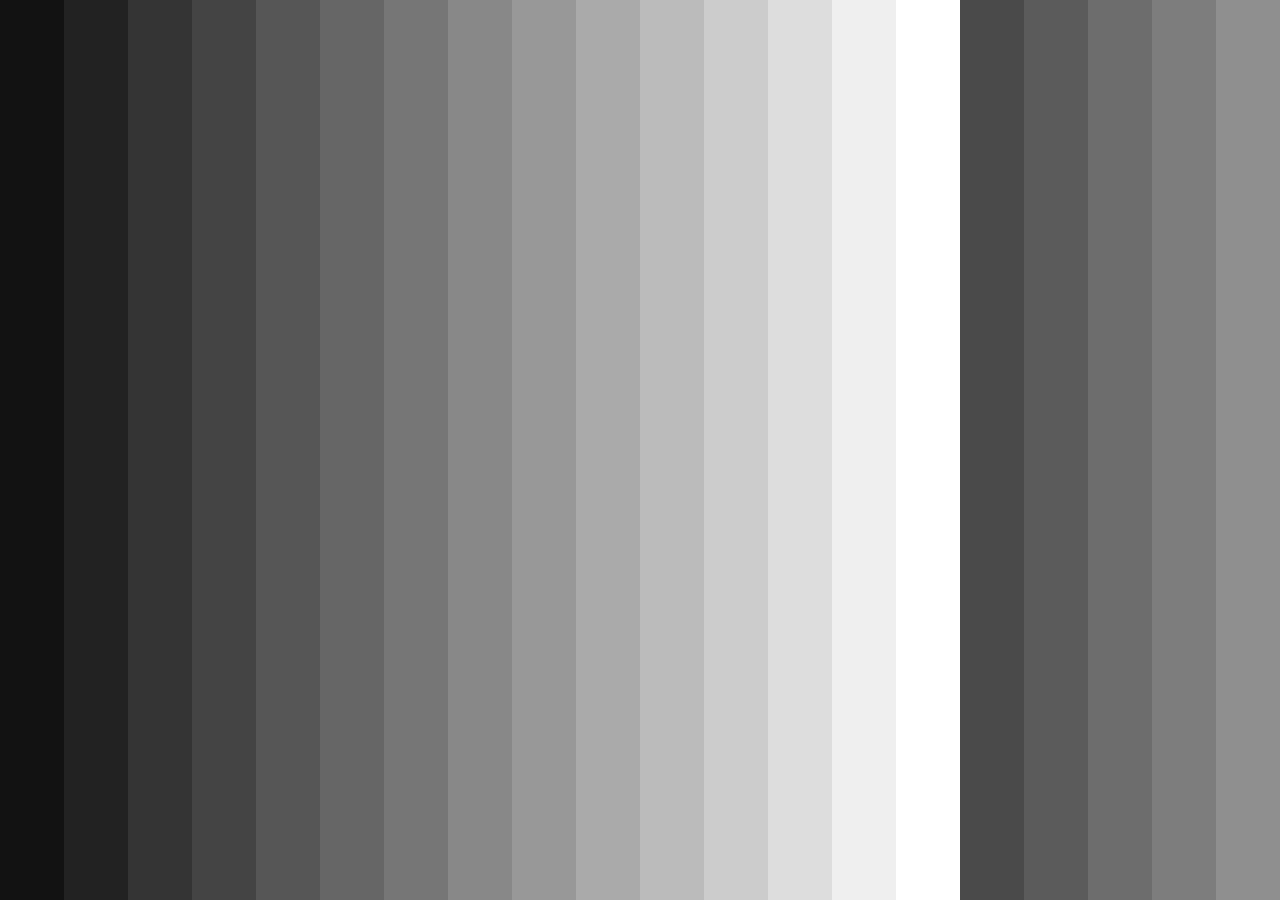
<file: generator.html>
<!DOCTYPE html>
<html>
<head>
	<meta charset="UTF-8">
	<title>Title</title>
	<script src="js/generator_resources.js"></script>
	<link rel="stylesheet" type="text/css" href="assets/generator_styles.css">
</head>

<body>
	<div id="div1" class="small">
	</div>
	<div id="div2" class="small">
	</div>
	<div id="div3" class="small">
	</div>
	<div id="div4" class="small">
	</div>
	<div id="div5" class="small">
	</div>
	<div id="div6" class="small">
	</div>
	<div id="div7" class="small">
	</div>
	<div id="div8" class="small">
	</div>
	<div id="div9" class="small">
	</div>
	<div id="div10" class="small">
	</div>
	<div id="div11" class="small">
	</div>
	<div id="div12" class="small">
	</div>
	<div id="div13" class="small">
	</div>
	<div id="div14" class="small">
	</div>
	<div id="div15" class="small">
	</div>
	<div id="div16" class="small">
	</div>
	<div id="div17" class="small">
	</div>
	<div id="div18" class="small">
	</div>
	<div id="div19" class="small">
	</div>
	<div id="div20" class="small">
	</div>
	<div id="div1" class="small">
	</div>
	<div id="div2" class="small">
	</div>
	<div id="div3" class="small">
	</div>
	<div id="div4" class="small">
	</div>
	<div id="div5" class="small">
	</div>
	<div id="div6" class="small">
	</div>
	<div id="div7" class="small">
	</div>
	<div id="div8" class="small">
	</div>
	<div id="div9" class="small">
	</div>
	<div id="div10" class="small">
	</div>
	<div id="div11" class="small">
	</div>
	<div id="div12" class="small">
	</div>
	<div id="div13" class="small">
	</div>
	<div id="div14" class="small">
	</div>
	<div id="div15" class="small">
	</div>
	<div id="div16" class="small">
	</div>
	<div id="div17" class="small">
	</div>
	<div id="div18" class="small">
	</div>
	<div id="div19" class="small">
	</div>
	<div id="div20" class="small">
	</div>
	<div id="div1" class="small">
	</div>
	<div id="div2" class="small">
	</div>
	<div id="div3" class="small">
	</div>
	<div id="div4" class="small">
	</div>
	<div id="div5" class="small">
	</div>
	<div id="div6" class="small">
	</div>
	<div id="div7" class="small">
	</div>
	<div id="div8" class="small">
	</div>
	<div id="div9" class="small">
	</div>
	<div id="div10" class="small">
	</div>
	<div id="div11" class="small">
	</div>
	<div id="div12" class="small">
	</div>
	<div id="div13" class="small">
	</div>
	<div id="div14" class="small">
	</div>
	<div id="div15" class="small">
	</div>
	<div id="div16" class="small">
	</div>
	<div id="div17" class="small">
	</div>
	<div id="div18" class="small">
	</div>
	<div id="div19" class="small">
	</div>
	<div id="div20" class="small">
	</div>
	<div id="div1" class="small">
	</div>
	<div id="div2" class="small">
	</div>
	<div id="div3" class="small">
	</div>
	<div id="div4" class="small">
	</div>
	<div id="div5" class="small">
	</div>
	<div id="div6" class="small">
	</div>
	<div id="div7" class="small">
	</div>
	<div id="div8" class="small">
	</div>
	<div id="div9" class="small">
	</div>
	<div id="div10" class="small">
	</div>
	<div id="div11" class="small">
	</div>
	<div id="div12" class="small">
	</div>
	<div id="div13" class="small">
	</div>
	<div id="div14" class="small">
	</div>
	<div id="div15" class="small">
	</div>
	<div id="div16" class="small">
	</div>
	<div id="div17" class="small">
	</div>
	<div id="div18" class="small">
	</div>
	<div id="div19" class="small">
	</div>
	<div id="div20" class="small">
	</div>
	<div id="div1" class="small">
	</div>
	<div id="div2" class="small">
	</div>
	<div id="div3" class="small">
	</div>
	<div id="div4" class="small">
	</div>
	<div id="div5" class="small">
	</div>
	<div id="div6" class="small">
	</div>
	<div id="div7" class="small">
	</div>
	<div id="div8" class="small">
	</div>
	<div id="div9" class="small">
	</div>
	<div id="div10" class="small">
	</div>
	<div id="div11" class="small">
	</div>
	<div id="div12" class="small">
	</div>
	<div id="div13" class="small">
	</div>
	<div id="div14" class="small">
	</div>
	<div id="div15" class="small">
	</div>
	<div id="div16" class="small">
	</div>
	<div id="div17" class="small">
	</div>
	<div id="div18" class="small">
	</div>
	<div id="div19" class="small">
	</div>
	<div id="div20" class="small">
	</div>
	<div id="div1" class="small">
	</div>
	<div id="div2" class="small">
	</div>
	<div id="div3" class="small">
	</div>
	<div id="div4" class="small">
	</div>
	<div id="div5" class="small">
	</div>
	<div id="div6" class="small">
	</div>
	<div id="div7" class="small">
	</div>
	<div id="div8" class="small">
	</div>
	<div id="div9" class="small">
	</div>
	<div id="div10" class="small">
	</div>
	<div id="div11" class="small">
	</div>
	<div id="div12" class="small">
	</div>
	<div id="div13" class="small">
	</div>
	<div id="div14" class="small">
	</div>
	<div id="div15" class="small">
	</div>
	<div id="div16" class="small">
	</div>
	<div id="div17" class="small">
	</div>
	<div id="div18" class="small">
	</div>
	<div id="div19" class="small">
	</div>
	<div id="div20" class="small">
	</div>
	<div id="div1" class="small">
	</div>
	<div id="div2" class="small">
	</div>
	<div id="div3" class="small">
	</div>
	<div id="div4" class="small">
	</div>
	<div id="div5" class="small">
	</div>
	<div id="div6" class="small">
	</div>
	<div id="div7" class="small">
	</div>
	<div id="div8" class="small">
	</div>
	<div id="div9" class="small">
	</div>
	<div id="div10" class="small">
	</div>
	<div id="div11" class="small">
	</div>
	<div id="div12" class="small">
	</div>
	<div id="div13" class="small">
	</div>
	<div id="div14" class="small">
	</div>
	<div id="div15" class="small">
	</div>
	<div id="div16" class="small">
	</div>
	<div id="div17" class="small">
	</div>
	<div id="div18" class="small">
	</div>
	<div id="div19" class="small">
	</div>
	<div id="div20" class="small">
	</div>
	<div id="div1" class="small">
	</div>
	<div id="div2" class="small">
	</div>
	<div id="div3" class="small">
	</div>
	<div id="div4" class="small">
	</div>
	<div id="div5" class="small">
	</div>
	<div id="div6" class="small">
	</div>
	<div id="div7" class="small">
	</div>
	<div id="div8" class="small">
	</div>
	<div id="div9" class="small">
	</div>
	<div id="div10" class="small">
	</div>
	<div id="div11" class="small">
	</div>
	<div id="div12" class="small">
	</div>
	<div id="div13" class="small">
	</div>
	<div id="div14" class="small">
	</div>
	<div id="div15" class="small">
	</div>
	<div id="div16" class="small">
	</div>
	<div id="div17" class="small">
	</div>
	<div id="div18" class="small">
	</div>
	<div id="div19" class="small">
	</div>
	<div id="div20" class="small">
	</div>
	<div id="div1" class="small">
	</div>
	<div id="div2" class="small">
	</div>
	<div id="div3" class="small">
	</div>
	<div id="div4" class="small">
	</div>
	<div id="div5" class="small">
	</div>
	<div id="div6" class="small">
	</div>
	<div id="div7" class="small">
	</div>
	<div id="div8" class="small">
	</div>
	<div id="div9" class="small">
	</div>
	<div id="div10" class="small">
	</div>
	<div id="div11" class="small">
	</div>
	<div id="div12" class="small">
	</div>
	<div id="div13" class="small">
	</div>
	<div id="div14" class="small">
	</div>
	<div id="div15" class="small">
	</div>
	<div id="div16" class="small">
	</div>
	<div id="div17" class="small">
	</div>
	<div id="div18" class="small">
	</div>
	<div id="div19" class="small">
	</div>
	<div id="div20" class="small">
	</div>
	<div id="div1" class="small">
	</div>
	<div id="div2" class="small">
	</div>
	<div id="div3" class="small">
	</div>
	<div id="div4" class="small">
	</div>
	<div id="div5" class="small">
	</div>
	<div id="div6" class="small">
	</div>
	<div id="div7" class="small">
	</div>
	<div id="div8" class="small">
	</div>
	<div id="div9" class="small">
	</div>
	<div id="div10" class="small">
	</div>
	<div id="div11" class="small">
	</div>
	<div id="div12" class="small">
	</div>
	<div id="div13" class="small">
	</div>
	<div id="div14" class="small">
	</div>
	<div id="div15" class="small">
	</div>
	<div id="div16" class="small">
	</div>
	<div id="div17" class="small">
	</div>
	<div id="div18" class="small">
	</div>
	<div id="div19" class="small">
	</div>
	<div id="div20" class="small">
	</div>
	<div id="div1" class="small">
	</div>
	<div id="div2" class="small">
	</div>
	<div id="div3" class="small">
	</div>
	<div id="div4" class="small">
	</div>
	<div id="div5" class="small">
	</div>
	<div id="div6" class="small">
	</div>
	<div id="div7" class="small">
	</div>
	<div id="div8" class="small">
	</div>
	<div id="div9" class="small">
	</div>
	<div id="div10" class="small">
	</div>
	<div id="div11" class="small">
	</div>
	<div id="div12" class="small">
	</div>
	<div id="div13" class="small">
	</div>
	<div id="div14" class="small">
	</div>
	<div id="div15" class="small">
	</div>
	<div id="div16" class="small">
	</div>
	<div id="div17" class="small">
	</div>
	<div id="div18" class="small">
	</div>
	<div id="div19" class="small">
	</div>
	<div id="div20" class="small">
	</div>
	<div id="div1" class="small">
	</div>
	<div id="div2" class="small">
	</div>
	<div id="div3" class="small">
	</div>
	<div id="div4" class="small">
	</div>
	<div id="div5" class="small">
	</div>
	<div id="div6" class="small">
	</div>
	<div id="div7" class="small">
	</div>
	<div id="div8" class="small">
	</div>
	<div id="div9" class="small">
	</div>
	<div id="div10" class="small">
	</div>
	<div id="div11" class="small">
	</div>
	<div id="div12" class="small">
	</div>
	<div id="div13" class="small">
	</div>
	<div id="div14" class="small">
	</div>
	<div id="div15" class="small">
	</div>
	<div id="div16" class="small">
	</div>
	<div id="div17" class="small">
	</div>
	<div id="div18" class="small">
	</div>
	<div id="div19" class="small">
	</div>
	<div id="div20" class="small">
	</div>
	<div id="div1" class="small">
	</div>
	<div id="div2" class="small">
	</div>
	<div id="div3" class="small">
	</div>
	<div id="div4" class="small">
	</div>
	<div id="div5" class="small">
	</div>
	<div id="div6" class="small">
	</div>
	<div id="div7" class="small">
	</div>
	<div id="div8" class="small">
	</div>
	<div id="div9" class="small">
	</div>
	<div id="div10" class="small">
	</div>
	<div id="div11" class="small">
	</div>
	<div id="div12" class="small">
	</div>
	<div id="div13" class="small">
	</div>
	<div id="div14" class="small">
	</div>
	<div id="div15" class="small">
	</div>
	<div id="div16" class="small">
	</div>
	<div id="div17" class="small">
	</div>
	<div id="div18" class="small">
	</div>
	<div id="div19" class="small">
	</div>
	<div id="div20" class="small">
	</div>
	<div id="div1" class="small">
	</div>
	<div id="div2" class="small">
	</div>
	<div id="div3" class="small">
	</div>
	<div id="div4" class="small">
	</div>
	<div id="div5" class="small">
	</div>
	<div id="div6" class="small">
	</div>
	<div id="div7" class="small">
	</div>
	<div id="div8" class="small">
	</div>
	<div id="div9" class="small">
	</div>
	<div id="div10" class="small">
	</div>
	<div id="div11" class="small">
	</div>
	<div id="div12" class="small">
	</div>
	<div id="div13" class="small">
	</div>
	<div id="div14" class="small">
	</div>
	<div id="div15" class="small">
	</div>
	<div id="div16" class="small">
	</div>
	<div id="div17" class="small">
	</div>
	<div id="div18" class="small">
	</div>
	<div id="div19" class="small">
	</div>
	<div id="div20" class="small">
	</div>
	<div id="div1" class="small">
	</div>
	<div id="div2" class="small">
	</div>
	<div id="div3" class="small">
	</div>
	<div id="div4" class="small">
	</div>
	<div id="div5" class="small">
	</div>
	<div id="div6" class="small">
	</div>
	<div id="div7" class="small">
	</div>
	<div id="div8" class="small">
	</div>
	<div id="div9" class="small">
	</div>
	<div id="div10" class="small">
	</div>
	<div id="div11" class="small">
	</div>
	<div id="div12" class="small">
	</div>
	<div id="div13" class="small">
	</div>
	<div id="div14" class="small">
	</div>
	<div id="div15" class="small">
	</div>
	<div id="div16" class="small">
	</div>
	<div id="div17" class="small">
	</div>
	<div id="div18" class="small">
	</div>
	<div id="div19" class="small">
	</div>
	<div id="div20" class="small">
	</div>
	<div id="div1" class="small">
	</div>
	<div id="div2" class="small">
	</div>
	<div id="div3" class="small">
	</div>
	<div id="div4" class="small">
	</div>
	<div id="div5" class="small">
	</div>
	<div id="div6" class="small">
	</div>
	<div id="div7" class="small">
	</div>
	<div id="div8" class="small">
	</div>
	<div id="div9" class="small">
	</div>
	<div id="div10" class="small">
	</div>
	<div id="div11" class="small">
	</div>
	<div id="div12" class="small">
	</div>
	<div id="div13" class="small">
	</div>
	<div id="div14" class="small">
	</div>
	<div id="div15" class="small">
	</div>
	<div id="div16" class="small">
	</div>
	<div id="div17" class="small">
	</div>
	<div id="div18" class="small">
	</div>
	<div id="div19" class="small">
	</div>
	<div id="div20" class="small">
	</div>
	<div id="div1" class="small">
	</div>
	<div id="div2" class="small">
	</div>
	<div id="div3" class="small">
	</div>
	<div id="div4" class="small">
	</div>
	<div id="div5" class="small">
	</div>
	<div id="div6" class="small">
	</div>
	<div id="div7" class="small">
	</div>
	<div id="div8" class="small">
	</div>
	<div id="div9" class="small">
	</div>
	<div id="div10" class="small">
	</div>
	<div id="div11" class="small">
	</div>
	<div id="div12" class="small">
	</div>
	<div id="div13" class="small">
	</div>
	<div id="div14" class="small">
	</div>
	<div id="div15" class="small">
	</div>
	<div id="div16" class="small">
	</div>
	<div id="div17" class="small">
	</div>
	<div id="div18" class="small">
	</div>
	<div id="div19" class="small">
	</div>
	<div id="div20" class="small">
	</div>
	<div id="div1" class="small">
	</div>
	<div id="div2" class="small">
	</div>
	<div id="div3" class="small">
	</div>
	<div id="div4" class="small">
	</div>
	<div id="div5" class="small">
	</div>
	<div id="div6" class="small">
	</div>
	<div id="div7" class="small">
	</div>
	<div id="div8" class="small">
	</div>
	<div id="div9" class="small">
	</div>
	<div id="div10" class="small">
	</div>
	<div id="div11" class="small">
	</div>
	<div id="div12" class="small">
	</div>
	<div id="div13" class="small">
	</div>
	<div id="div14" class="small">
	</div>
	<div id="div15" class="small">
	</div>
	<div id="div16" class="small">
	</div>
	<div id="div17" class="small">
	</div>
	<div id="div18" class="small">
	</div>
	<div id="div19" class="small">
	</div>
	<div id="div20" class="small">
	</div><div id="div1" class="small">
	</div>
	<div id="div2" class="small">
	</div>
	<div id="div3" class="small">
	</div>
	<div id="div4" class="small">
	</div>
	<div id="div5" class="small">
	</div>
	<div id="div6" class="small">
	</div>
	<div id="div7" class="small">
	</div>
	<div id="div8" class="small">
	</div>
	<div id="div9" class="small">
	</div>
	<div id="div10" class="small">
	</div>
	<div id="div11" class="small">
	</div>
	<div id="div12" class="small">
	</div>
	<div id="div13" class="small">
	</div>
	<div id="div14" class="small">
	</div>
	<div id="div15" class="small">
	</div>
	<div id="div16" class="small">
	</div>
	<div id="div17" class="small">
	</div>
	<div id="div18" class="small">
	</div>
	<div id="div19" class="small">
	</div>
	<div id="div20" class="small">
	</div>
	<div id="div1" class="small">
	</div>
	<div id="div2" class="small">
	</div>
	<div id="div3" class="small">
	</div>
	<div id="div4" class="small">
	</div>
	<div id="div5" class="small">
	</div>
	<div id="div6" class="small">
	</div>
	<div id="div7" class="small">
	</div>
	<div id="div8" class="small">
	</div>
	<div id="div9" class="small">
	</div>
	<div id="div10" class="small">
	</div>
	<div id="div11" class="small">
	</div>
	<div id="div12" class="small">
	</div>
	<div id="div13" class="small">
	</div>
	<div id="div14" class="small">
	</div>
	<div id="div15" class="small">
	</div>
	<div id="div16" class="small">
	</div>
	<div id="div17" class="small">
	</div>
	<div id="div18" class="small">
	</div>
	<div id="div19" class="small">
	</div>
	<div id="div20" class="small">
	</div>
</body>

</html>
</file>
<file: assets/generator_styles.css>
html, body { height: 100%; padding: 0; margin: 0; }
div { width: 5%; height: 5%; float: left; }
.small { background: #FFF; }

#div1 { background: #111111; }
#div2 { background: #222222; }
#div3 { background: #333333; }
#div4 { background: #444444; }
#div5 { background: #555555; }
#div6 { background: #666666; }
#div7 { background: #777777; }
#div8 { background: #888888; }
#div9 { background: #999999; }
#div10 { background: #AAAAAA; }
#div11 { background: #BBBBBB; }
#div12 { background: #CCCCCC; }
#div13 { background: #DDDDDD; }
#div14 { background: #EEEEEE; }
#div15 { background: #FFFFFF; }
#div16 { background: #4A4A4A; }
#div17 { background: #5B5B5B; }
#div18 { background: #6C6C6C; }
#div19 { background: #7D7D7D; }
#div20 { background: #8E8E8E; }
</file>
